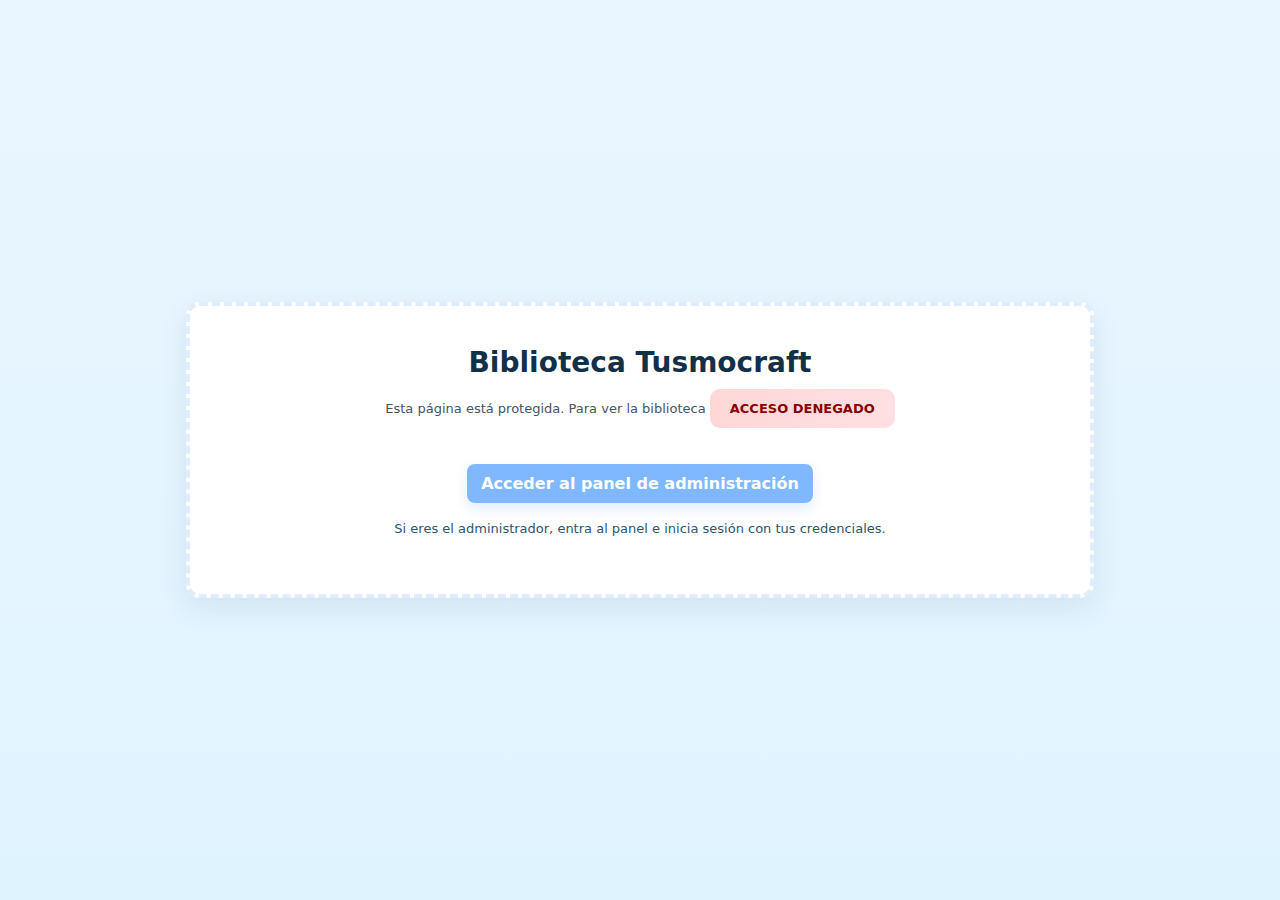
<file: index.html>
<!doctype html>
<html lang="es">
<head>
<meta charset="utf-8">
<meta name="viewport" content="width=device-width,initial-scale=1">
<title>Biblioteca Tusmocraft</title>
<style>
:root{--bg:#eaf6ff;--card:#ffffff;--accent:#7fb8ff;--text:#123049}
body{font-family:Inter, system-ui, Arial; margin:0; min-height:100vh; display:flex; align-items:center; justify-content:center; background:linear-gradient(180deg,var(--bg),#dff3ff);}
.card{width:min(820px,92vw); background:var(--card); padding:40px; border-radius:14px; box-shadow:0 10px 30px rgba(18,48,73,0.08); border:4px dashed rgba(127,184,255,0.25); text-align:center}
h1{color:var(--text); margin:0 0 10px; font-size:28px}
p{color:rgba(18,48,73,0.85); margin:0 0 18px}
.denied{display:inline-block;padding:12px 20px;border-radius:10px;background:linear-gradient(90deg,#ffd7d7,#ffdfe3); color:#8b0000; font-weight:700}
.small{font-size:13px;color:#456}
.admin-link{display:inline-block;margin-top:18px;padding:10px 14px;border-radius:8px;background:var(--accent);color:white;text-decoration:none;font-weight:600;box-shadow:0 6px 14px rgba(127,184,255,0.24);}
.note{margin-top:18px;font-size:13px;color:#2a5672}
</style>
</head>
<body>
  <div class="card">
    <h1>Biblioteca Tusmocraft</h1>
    <p class="small">Esta página está protegida. Para ver la biblioteca <span class="denied">ACCESO DENEGADO</span></p>
    <a class="admin-link" href="/admin.html">Acceder al panel de administración</a>
    <p class="note">Si eres el administrador, entra al panel e inicia sesión con tus credenciales.</p>
  </div>
</body>
</html>
</file>
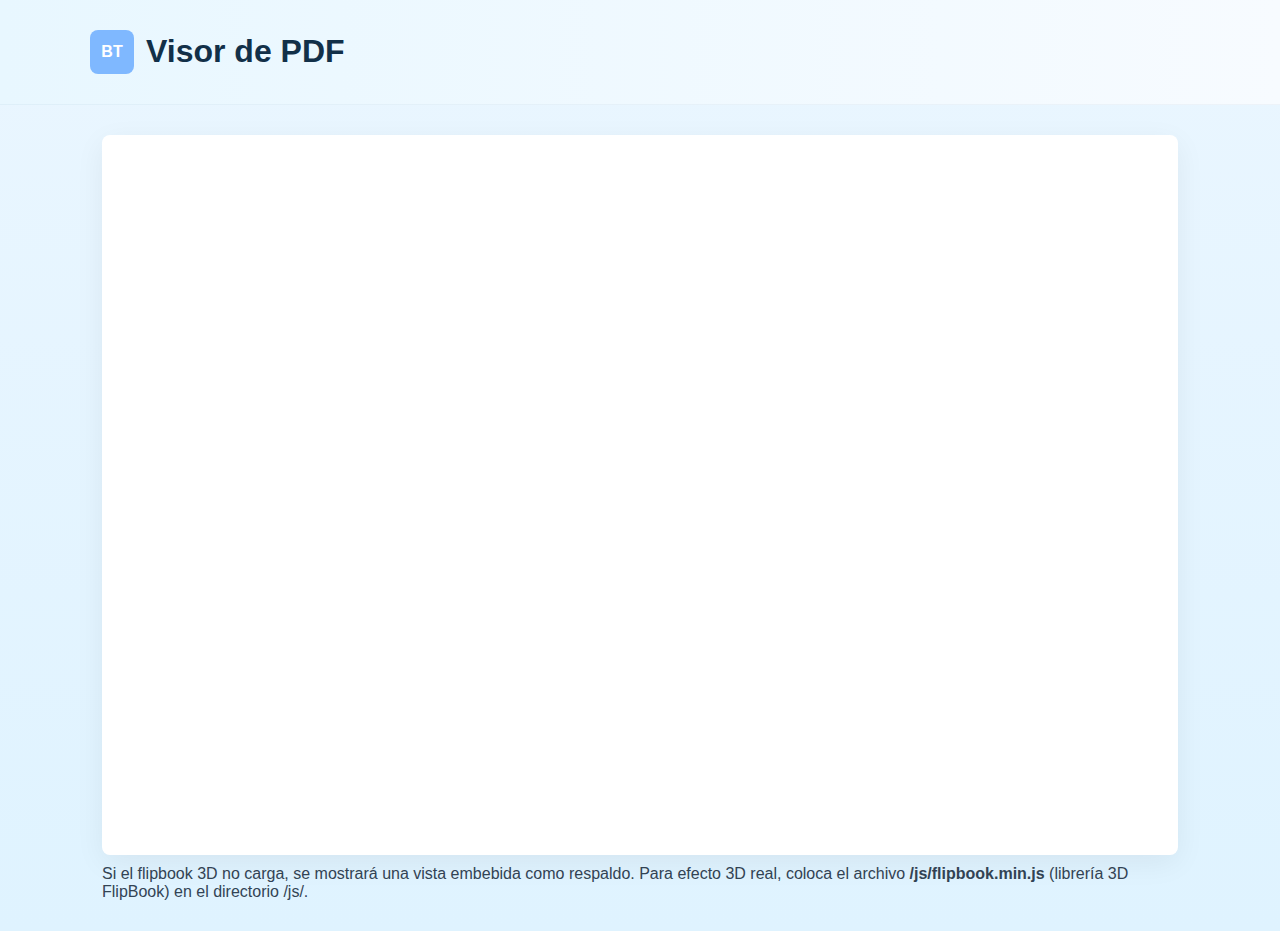
<file: viewer.html>
<!doctype html>
<html lang="es">
<head>
<meta charset="utf-8">
<meta name="viewport" content="width=device-width,initial-scale=1">
<title>Visor - Biblioteca Tusmocraft</title>
<link rel="stylesheet" href="/css/style.css">
<style>
.viewer-wrap{max-width:1100px;margin:18px auto;padding:12px}
.flip-area{width:100%;height:80vh;border-radius:8px;background:white;display:flex;align-items:center;justify-content:center;box-shadow:0 8px 30px rgba(0,0,0,0.06);position:relative;overflow:hidden}
.fallback-iframe{width:100%;height:100%;border:0}
.notice{margin-top:10px;color:#345}
</style>
</head>
<body>
<header class="header small">
  <div class="header-inner">
    <div class="logo">BT</div>
    <h1>Visor de PDF</h1>
  </div>
</header>

<main class="viewer-wrap">
  <div id="flipArea" class="flip-area">
    <!-- Aquí se montará el flipbook si la librería está disponible -->
    <iframe id="pdfFrame" class="fallback-iframe" src="" title="Visor PDF"></iframe>
  </div>
  <div class="notice">Si el flipbook 3D no carga, se mostrará una vista embebida como respaldo. Para efecto 3D real, coloca el archivo <strong>/js/flipbook.min.js</strong> (librería 3D FlipBook) en el directorio /js/.</div>
</main>

<script>
function supportsFlipLibrary(){
  return typeof window.FlipBook !== 'undefined' || typeof window.$.fn.flipBook === 'function' || false;
}

const params = new URLSearchParams(location.search);
const file = params.get('file');
if(!file){
  document.getElementById('pdfFrame').src = '';
} else {
  const decoded = decodeURIComponent(file);
  const url = `/pdfs/${decoded}`;
  // Intentamos usar la librería; si no existe, mostramos iframe
  if(supportsFlipLibrary()){
    // Iniciar flipbook (código de ejemplo - dependerá de la librería real)
    try{
      // Este bloque se ejecutará si la librería está presente.
      // Librerías distintas tienen APIs distintas; este es un placeholder.
      const container = document.getElementById('flipArea');
      container.innerHTML = '<div id="flipbook"></div>';
      // Ejemplo de inicialización (ajusta según la librería que uses):
      if(window.FlipBook && typeof window.FlipBook === 'function'){
        new FlipBook({container:'#flipbook', pdf:url, width:'100%', height:'100%'});
      } else if(window.$ && $.fn.flipBook) {
        $('#flipbook').flipBook({pdf:url});
      } else {
        // Si la librería no tiene la API esperada, fallback
        document.getElementById('pdfFrame').src = url;
      }
    }catch(e){
      console.warn('Error iniciando flipbook',e);
      document.getElementById('pdfFrame').src = url;
    }
  } else {
    document.getElementById('pdfFrame').src = url;
  }
}
</script>
</body>
</html>
</file>
<file: css/style.css>
:root{--bg:#eaf6ff;--card:#ffffff;--accent:#7fb8ff;--text:#123049}
*{box-sizing:border-box}
body{font-family:Inter,Arial,Helvetica,sans-serif;margin:0;background:linear-gradient(180deg,var(--bg),#dff3ff);color:var(--text)}
.header{background:linear-gradient(90deg,#e8f7ff,#f7fbff);padding:12px 18px;border-bottom:1px solid rgba(10,60,100,0.04)}
.header-inner{max-width:1100px;margin:0 auto;display:flex;align-items:center;gap:12px}
.logo{width:44px;height:44px;background:var(--accent);color:white;border-radius:8px;display:flex;align-items:center;justify-content:center;font-weight:800}
.container{max-width:1100px;margin:20px auto;padding:0 18px}
.card{background:var(--card);padding:18px;border-radius:12px;box-shadow:0 6px 20px rgba(6,34,51,0.06)}
.login{display:flex;gap:10px;align-items:center}
input[type=text],input[type=password]{padding:10px 12px;border-radius:8px;border:1px solid #d3eafc}
button{background:var(--accent);color:white;padding:10px 12px;border-radius:8px;border:none;font-weight:700;cursor:pointer}
.hidden{display:none}
table{width:100%;border-collapse:collapse;margin-top:14px}
th,td{padding:10px;border-bottom:1px solid #eef7ff;text-align:left}
th{font-size:13px;color:#066}
.id-badge{background:#f0f8ff;padding:6px 8px;border-radius:8px;border:1px solid #dbefff;font-weight:700}
.muted{font-size:13px;color:#3a6f8f}
.actions-top{display:flex;gap:8px}
.note{margin-top:14px;font-size:13px;color:#345}
</file>
